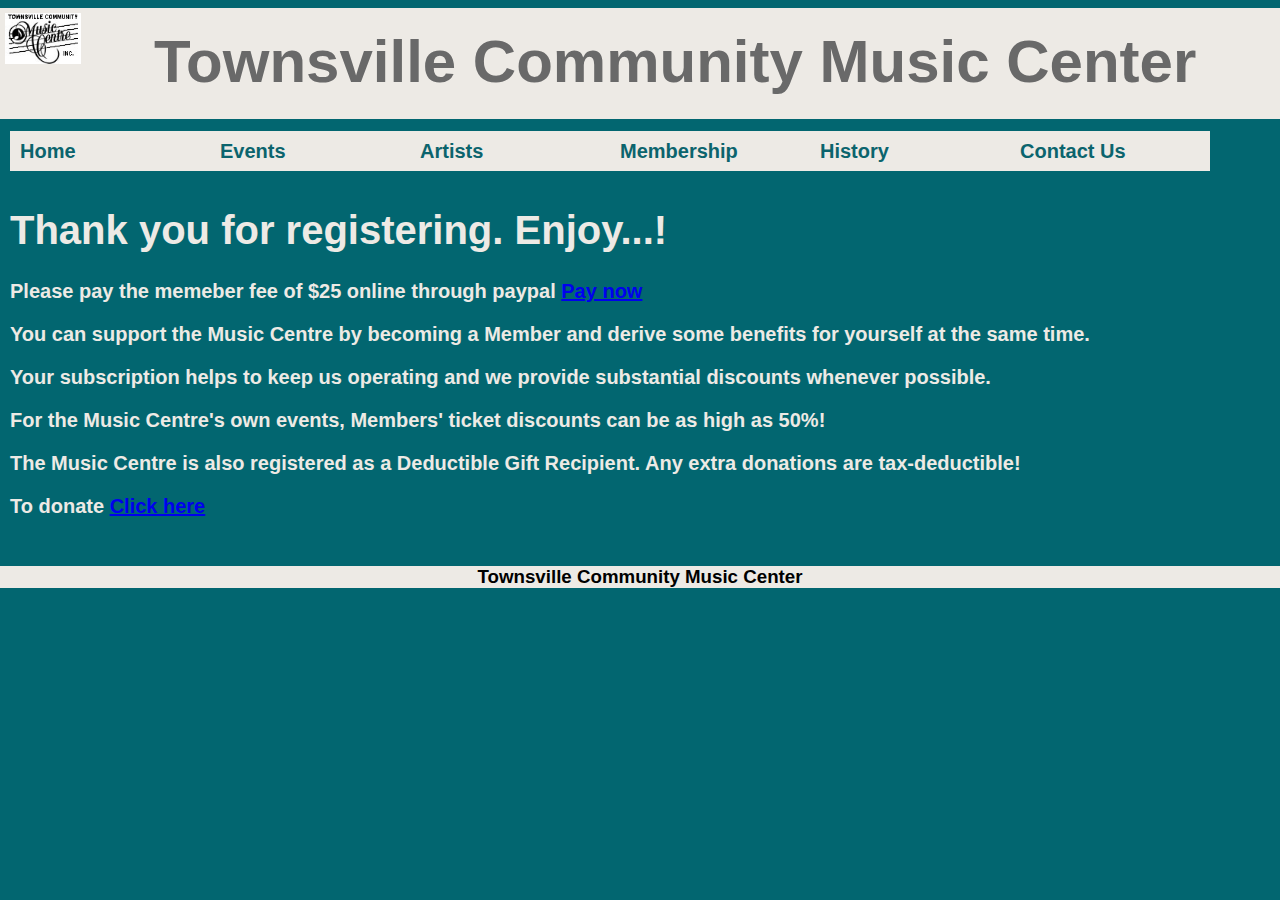
<file: action_page.html>
<!doctype html>
<html>
<head>

<link href="styles.css" rel="stylesheet" type="text/css">
<link href="style_h.css" rel="stylesheet" type="text/css">
<link href="style_an.css" rel="stylesheet" type="text/css">
<link rel="stylesheet" href="https://cdnjs.cloudflare.com/ajax/libs/font-awesome/4.7.0/css/font-awesome.min.css">
<link href="nav.css" rel="stylesheet" type="text/css">

<link href="rwd.css" rel="stylesheet" type="text/css">


  <meta charset="utf-8">
<title>Action </title>
<header>
      <img src="logo.jpg" style="width:6%" align="left">
    	<h1> Townsville Community Music Center </h1>
    </header>
      <ul class="top-level-menu" id="top_menu">
    	<li><a href="index.html" id="0" onClick="nav_item_selected(0)">Home</a></li>
        <li>
        	<a href="events.html" id="1" onClick="nav_item_selected(1)">Events</a>
        	
    	</li>
    	<li><a href="band.html" id="2" onClick="nav_item_selected(2)">Artists</a></li>
       <li>
        	<a href="registration.html" id="3" onClick="nav_item_selected(1)">Membership</a>
    
    	<li><a href="history.html" id="5" onClick="nav_item_selected(3)">History</a></li>
		
		<li><a href="contact us.html" id="6" onClick="nav_item_selected(3)">Contact Us</a></li>
	</ul
    <div style="height: 0px; clear: both;"></div>
  <body onLoad="run_first()">
  
<div class="row">
  <h1 style="color:#EDEAE5;">Thank you for registering. Enjoy...! </h1>
  <p style="color:#EDEAE5;"> <Strong>Please pay the memeber fee of $25 online through paypal <a href="https://www.paypal.com/webapps/hermes?token=4KV83383M67426407&useraction=commit&rm=1&mfid=1537521047049_4d07fd7f67114" target="_blank" > Pay now</a></strong></p>
  
  <h3 style="color:#EDEAE5;"><p style="color:#EDEAE5;">You can support the Music Centre by becoming a Member and derive some benefits for yourself at the same time. </p>
<p style="color:#EDEAE5;">Your subscription helps to keep us operating and we provide substantial discounts whenever possible. </p>

<p style="color:#EDEAE5;">For the Music Centre's own events, Members' ticket discounts can be as high as 50%! </p>
<p style="color:#EDEAE5;">The Music Centre is also registered as a Deductible Gift Recipient. Any extra donations are tax-deductible!</p>
<p style="color:#EDEAE5;"> To donate <a href=" https://www.paypal.com/donate/?token=bFWektH6qAuIbwAdFiCYsFInjDMbEmuPqL_fXNAvrMZnukffq-VEniZ45Qp9c4pN608NUm&country.x=AU&locale.x=AU" target="_blank" > Click here</a> </h3>
  
 </div>  
  <footer>

<center>
<h3>Townsville Community Music Center </h3>
</center></footer>	
</body>
</html>
</file>
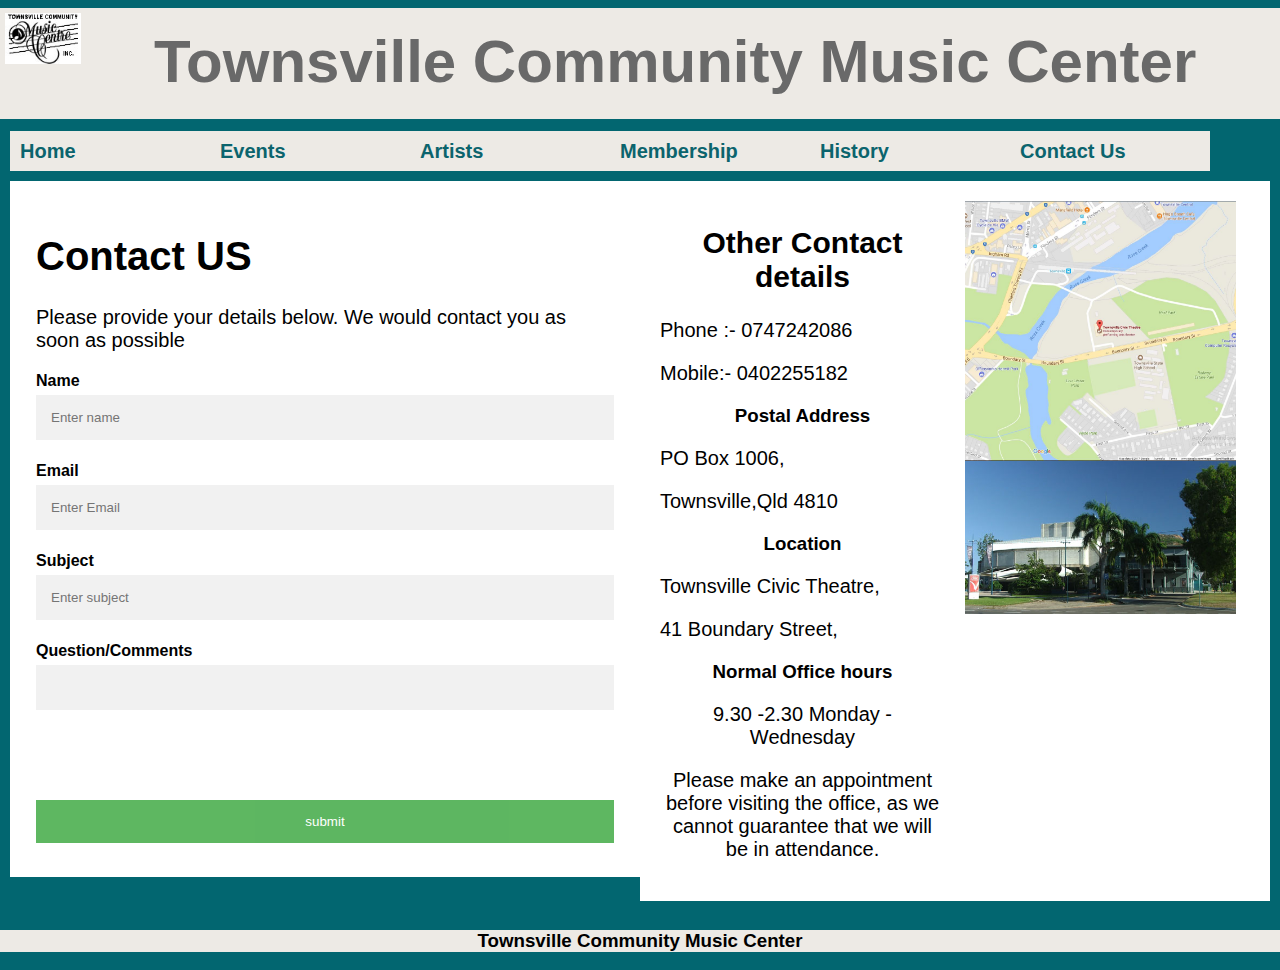
<file: contact us.html>
<!doctype html>
<html>
<head>

<link href="styles.css" rel="stylesheet" type="text/css">
<link href="style_h.css" rel="stylesheet" type="text/css">
<link href="style_an.css" rel="stylesheet" type="text/css">
<link href="style_register.css" rel="stylesheet" type="text/css">
<link rel="stylesheet" href="https://cdnjs.cloudflare.com/ajax/libs/font-awesome/4.7.0/css/font-awesome.min.css">
<link href="nav.css" rel="stylesheet" type="text/css">

<link href="rwd.css" rel="stylesheet" type="text/css">


  <meta charset="utf-8">
<title>Contact US </title>
<header>
      <img src="logo.jpg" style="width:6%" align="left">
    	<h1>Townsville Community Music Center</h1>
    </header>
       <ul class="top-level-menu" id="top_menu">
    	<li><a href="index.html" id="0" onClick="nav_item_selected(0)">Home</a></li>
        <li>
        	<a href="events.html" id="1" onClick="nav_item_selected(1)">Events</a>
        	
    	</li>
    	<li><a href="band.html" id="2" onClick="nav_item_selected(2)">Artists</a></li>
       <li>
        	<a href="registration.html" id="3" onClick="nav_item_selected(1)">Membership</a>
    
    	<li><a href="history.html" id="5" onClick="nav_item_selected(3)">History</a></li>
		
		<li><a href="contact us.html" id="6" onClick="nav_item_selected(3)">Contact Us</a></li>
	</ul
    <div style="height: 0px; clear: both;"></div>
  <body onLoad="run_first()">
 
<div class="row">
	<div class="column2" style="background-color: #FFFFFF;">
	<div class="container">
		<h1>Contact US</h1>
		<p>Please provide your details below. We would contact you as soon as possible</p>
		
		
		<label for="name"><b>Name</b></label>
		<input type="text" placeholder="Enter name" name="Name" required>

		<label for="phone"><b>Email</b></label>
		<input type="text" placeholder="Enter Email" name="email"  required>
    
		<label for="Subject"><b>Subject</b></label>
		<input type="text" placeholder="Enter subject" name="subject" required>
		
		<label for="Question and comments"><b>Question/Comments</b></label>
		<input type= text>
	<div class="row">
<div class="column2" style="background-color: #FFFFFF;">
</div>
<div class="row">

</div>

</div>
<div class="clearfix">  
<button type="submit" > submit</button>
</div>
</div>
</div>

<div class="column2" style="background-color: #FFFFFF;">

<div class="column2" style="background-color: #FFFFFF;">
<h2 align="center">Other Contact details</h2>
    <p>Phone :- 0747242086	</p> 
	<p>Mobile:- 0402255182	</p>
	
 <h3 align="center">Postal Address</h3>
    <p>PO Box 1006,</p> 
	<p>Townsville,Qld 4810</p>
	
 <h3 align="center">Location</h3>
    <p>Townsville Civic Theatre,</p> 
	<p>41 Boundary Street,</p>

 <h3 align="center">Normal Office hours</h3>
    <p align="center"> 9.30 -2.30 Monday - Wednesday </p>
	<p align="center">Please make an appointment before visiting the office, as we cannot guarantee that we will be in attendance.</p>

</div>
<div class="column2" style="background-color: #FFFFFF;">
<img src="location_map.jpg" style="width:95%"> 
<img src="CivicFront500.jpg" style="width:95%">
</div>
</div>
</div>

<footer>
<center>
<h3>Townsville Community Music Center </h3>
</center></footer>	
</body>
</html>
</file>
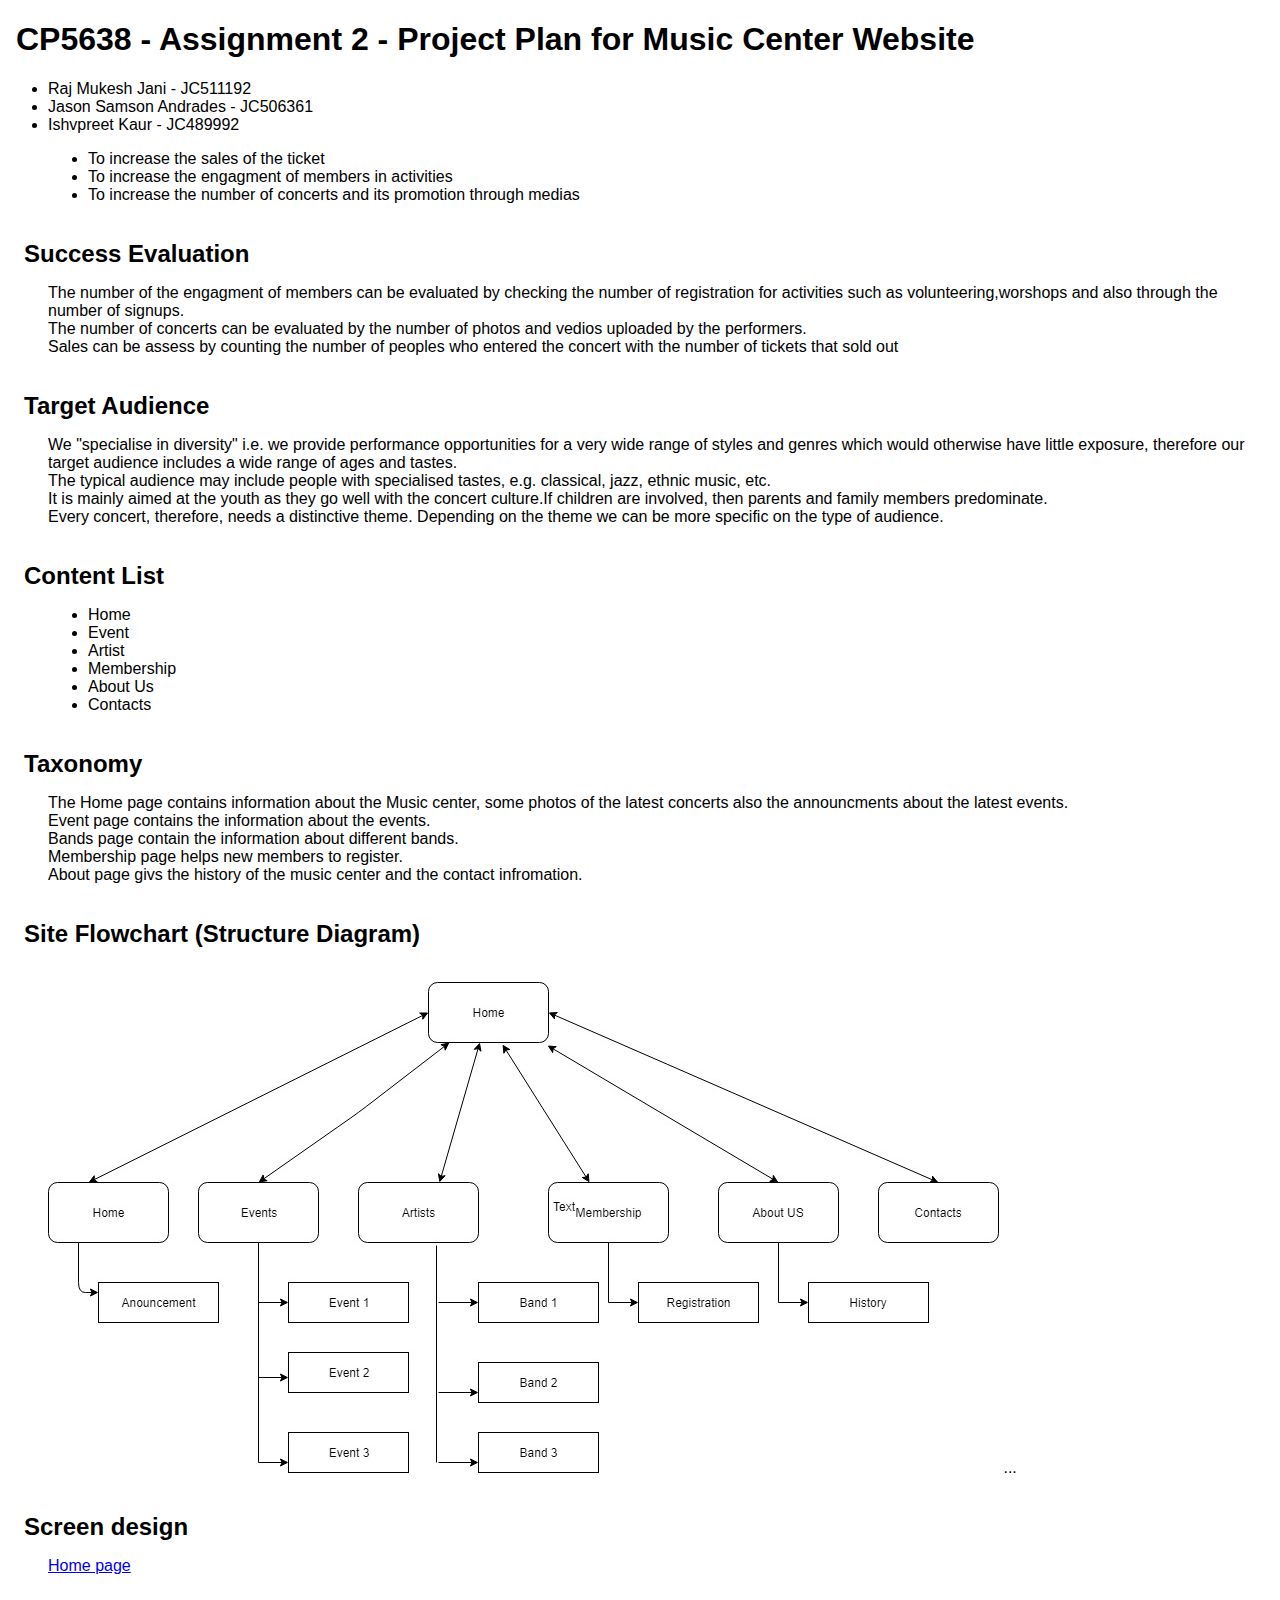
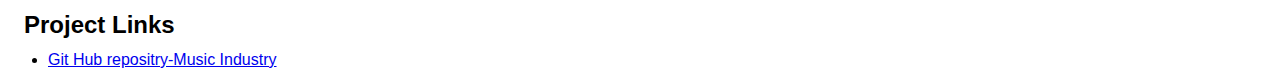
<file: plan.html>
<!doctype html>
<html>
<head>
<title>A2 Project Plan </title>
  <meta http-equiv="Content-Type" content="text/html; charset=iso-8859-1">
  <style type="text/css">
    body { font-family: Arial; margin-left: 3em; }
    h1, h2 { margin-left: -1em; }
    h2 { margin-top: 1.5em; margin-bottom: 0.5em; }
  </style>
</head>

<body>
<h1>CP5638 - Assignment 2 - Project Plan for Music Center Website </h1>
	<li>Raj Mukesh Jani - JC511192</li>
	<li>Jason Samson Andrades - JC506361</li>
	<li>Ishvpreet Kaur - JC489992</li>
<ul>
<li>To increase the sales of the ticket</li>
<li> To increase the engagment of members in activities</li>
<li> To increase the number of concerts and its promotion through medias </li>
</ul>

<h2>Success Evaluation</h2>
<p>The number of the engagment of members can be evaluated by checking the number of registration for activities such as volunteering,worshops and also through the number of signups.<br> 
The number of concerts can be evaluated by the number of photos and vedios uploaded by the performers.<br>
Sales can be assess by counting the number of peoples who entered the concert with the number of tickets that sold out</p>

<h2>Target Audience</h2>
<p>We "specialise in diversity" i.e. we provide performance opportunities for a very wide range of styles and genres which would otherwise have little exposure, therefore our target audience includes a wide range of ages and tastes. 
<br>The typical audience may include people with specialised tastes, e.g. classical, jazz, ethnic music, etc. 
<br>It is mainly aimed at the youth as they go well with the concert culture.If children are involved, then parents and family members predominate.
<br>Every concert, therefore, needs a distinctive theme. Depending on the theme we can be more specific on the type of audience.
</p>
<h2> Content List </h2>
<ul>
<li> Home</li>
<li> Event</li>
<li> Artist</li>
<li> Membership</li>
<li> About Us </li>
<li> Contacts</li>
</ul>
 
<h2> Taxonomy </h2>
<p>The Home page contains information about the Music center, some photos of the latest concerts also the announcments about the latest events. <br> Event page contains the information about the events.<br>Bands page contain the information about different bands.<br>Membership page helps new members to register.<br>About page givs the history of the music center and the contact infromation.</p>

<h2>Site Flowchart (Structure Diagram)</h2>
<p>
<br><img src="flowchart.jpg" alt="Site Flowchart"> ... </p>

<h2> Screen design </h2>
<p><a href="index.html">Home page </a></p>

<h2>Project Links</h2>
	<li> <a href="https://github.com/Ishvpreet/musicIndustry.git" target="new">Git Hub repositry-Music Industry</a></li>



</body>
</html>
</file>
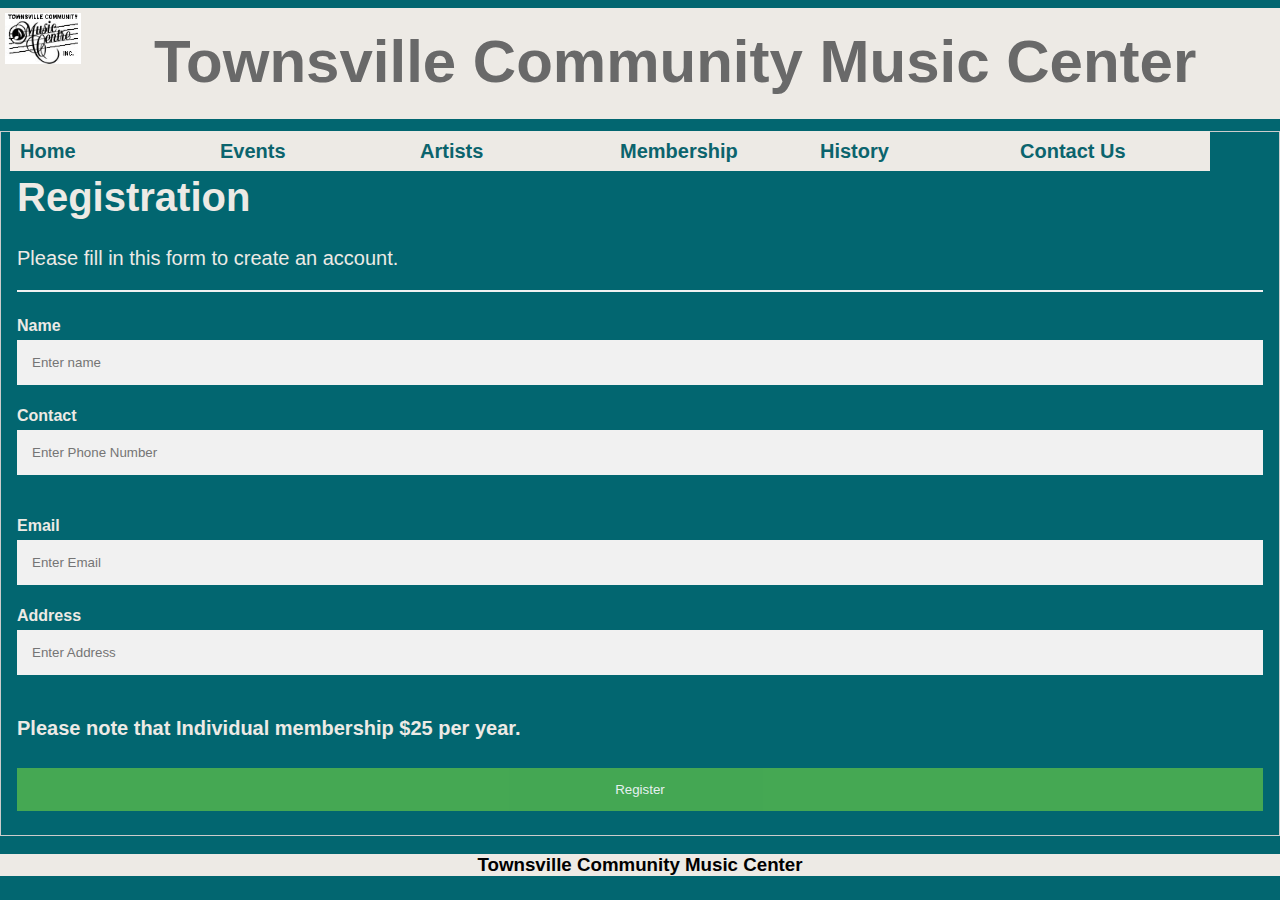
<file: registration.html>
<!doctype html>
<html>
<head>

<link href="styles.css" rel="stylesheet" type="text/css">
<link href="style_h.css" rel="stylesheet" type="text/css">
<link href="style_an.css" rel="stylesheet" type="text/css">
<link href="style_register.css" rel="stylesheet" type="text/css">
<link rel="stylesheet" href="https://cdnjs.cloudflare.com/ajax/libs/font-awesome/4.7.0/css/font-awesome.min.css">
<link href="nav.css" rel="stylesheet" type="text/css">

<link href="rwd.css" rel="stylesheet" type="text/css">


  <meta charset="utf-8">
<title>Membership </title>
<header>
      <img src="logo.jpg" style="width:6%" align="left">
    	<h1>Townsville Community Music Center</h1>
    </header>
       <ul class="top-level-menu" id="top_menu">
    	<li><a href="index.html" id="0" onClick="nav_item_selected(0)">Home</a></li>
        <li>
        	<a href="events.html" id="1" onClick="nav_item_selected(1)">Events</a>
        	
    	</li>
    	<li><a href="band.html" id="2" onClick="nav_item_selected(2)">Artists</a></li>
       <li>
        	<a href="registration.html" id="3" onClick="nav_item_selected(1)">Membership</a>
    
    	<li><a href="history.html" id="5" onClick="nav_item_selected(3)">History</a></li>
		
		<li><a href="contact us.html" id="6" onClick="nav_item_selected(3)">Contact Us</a></li>
	</ul
    <div style="height: 0px; clear: both;"></div>
  <body onLoad="run_first()">
 <form action="action_page.html" style="border:1px solid #ccc">
  <div class="container">
    <h1 style="color:#EDEAE5;">Registration</h1>
    <p style="color:#EDEAE5;">Please fill in this form to create an account.</p>
    <hr>
    <label for="name" style="color:#EDEAE5;"><b>Name</b></label>
    <input type="text" placeholder="Enter name" name="Name" required>
    
    
     <label for="Contact" style="color:#EDEAE5;"><b>Contact</b></label>
    <input type="text" placeholder="Enter Phone Number" name="Contact"  pattern="[0-9]{10}" required></p>

    <label for="phone" style="color:#EDEAE5;"><b>Email</b></label>
    <input type="text" placeholder="Enter Email" name="email" pattern="[a-z0-9._%+-]+@[a-z0-9.-]+\.[a-z]{2,3}$" required>
    
      <label for="address" style="color:#EDEAE5;"><b>Address</b></label>
    <input type="text" placeholder="Enter Address" name="email" required>
    

    

    <p style="color:#EDEAE5;"><b> Please note that Individual membership $25 per year.</b></p>

    <div class="clearfix">
   
     <button type="submit" class="signupbtn">Register</button>
    </div>
  </div>
</form>
</body>
<footer>

<center>
<h3>Townsville Community Music Center </h3>
</center></footer>	
</body>
</html>
</file>
<file: styles.css>
/* styles.css */

body {
 
 background-color:#026670;
{
	margin: 0;
	padding: 0;
	font-family: Helvetica, Arial, sans-serif;
}


}
header h1{
	margin-top:8px;
	margin-bottom:12px;
	padding:6px;	
	font-size:22px;
	background-color:#EDEAE5;
	

}


footer{
	clear:both;
	background-color:#EDEAE5;
	text-align:center;
	color:#69969;
}

header{
	margin-top:8px;
	margin-bottom:12px;
	padding:5px;	
	clear:both;
	text-align:center;
	background-color:#EDEAE5;
	color:#696969;
	}
}
#col1 {
	border: 1px dashed;
}
#col2 {
	background-color: #FBFAFB;
}
#col3 {
	background-color: #F7F9F8;
}
* {box-sizing:border-box}


@media only screen and (min-width: 600px) {
	header h1 { font-size: 48px; }
	h1 { font-size: 32px;}
	h2 { font-size: 24px;}
	p { font-size: 16px;}
}

@media only screen and (min-width: 768px) {
	header h1 { font-size: 60px; }
	h1 { font-size: 40px;}
	h2 { font-size: 30px;}
	p { font-size: 20px;}
}	
{box-sizing: border-box}
body {font-family: Verdana, sans-serif; margin:0}
.mySlides {display: none}
img {vertical-align: middle;

    
    
    width:  200px;
    height: 200px;
    background-position: 50% 50%;
    background-repeat:   no-repeat;
    background-size:     cover;
}


/* Slideshow container */
.slideshow-container {
  max-width: 1000px;
  position: relative;
  margin: auto;
}
.fa {
  padding: 20px;
  font-size: 30px;
  width: 50px;
  text-align: center;
  text-decoration: none;
  margin: 5px 2px;
}


.fa-facebook {
  background: #3B5998;
  color: white;
}
.column {
    float: left;
    width: 50%;
    padding: 10px;
    height: 400px; /* Should be removed. Only for demonstration */
}

.column2 {
    float: left;
    width: 50%;
    padding: 10px;
    height: auto; /* Should be removed. Only for demonstration */
}

/* Clear floats after the columns */
.row:after {
    content: "";
    display: table;
    clear: both;
}


/* On hover, add a black background color with a little bit see-through */
.prev:hover, .next:hover {
  background-color: rgba(0,0,0,0.8);
}

/* Caption text */
.text {
  color: #f2f2f2;
  font-size: 15px;
  padding: 8px 12px;
  position: absolute;
  bottom: 7px;
  width: 100%;
  text-align: center;
}

/* Number text (1/3 etc) */
.numbertext {
  color: #f2f2f2;
  font-size: 12px;
  padding: 8px 12px;
  position: absolute;
  top: 0;
}

/* The dots/bullets/indicators */
.dot {
  cursor: pointer;
  height: 15px;
  width: 15px;
  margin: 0 2px;
  background-color: #bbb;
  border-radius: 50%;
  display: inline-block;
  transition: background-color 0.6s ease;
}

.active, .dot:hover {
  background-color: #4CAFCD;
}

/* Fading animation */
.fade {
  -webkit-animation-name: fade;
  -webkit-animation-duration: 1.5s;
  animation-name: fade;
  animation-duration: 1.5s;
}

.pad {
	padding:10px;
}


@-webkit-keyframes fade {
  from {opacity: .4} 
  to {opacity: 1}
}

@keyframes fade {
  from {opacity: .4} 
  to {opacity: 1}
}

/* On smaller screens, decrease text size */
@media only screen and (max-width: 300px) {
  .prev, .next,.text {font-size: 11px}
}

.downloada{
	margin-left:42%;
}
</file>
<file: style_h.css>
@charset "utf-8";
/* CSS Document */

html {
    font-family: "Lucida Sans", sans-serif;
}
img { 
    width:50%; 
}

.menu ul {
    list-style-type: none;
    margin: 0;
    padding: 0;
}
.menu li {
    padding: 8px;
    margin-bottom: 7px;
    background-color: #33b5e5;
    color: #ffffff;
    box-shadow: 0 1px 3px rgba(0,0,0,0.12), 0 1px 2px rgba(0,0,0,0.24);
}
.menu li:hover {
    background-color: #1568E9#1568E9;
}
.aside {
    background-color: #33b5e5;
    padding: 15px;
    color: #ffffff;
    text-align: center;
    font-size: 14px;
    box-shadow: 0 1px 3px rgba(0,0,0,0.12), 0 1px 2px rgba(0,0,0,0.24);
}

	
.footer {
    background-color: #0099cc;
    color: #ffffff;
    text-align: center;
    font-size: 12px;
    padding: 15px;
}
.li {
	font-size:12px;
}
</file>
<file: style_an.css>
@charset "utf-8";
/* CSS Document */
img { 
    width:400px;
	height:300px
	 
}

.aside {
    background-color: #DDE1E3;
    padding: 15px;
    color: #191717;
    text-align: center;
    font-size: 14px;
    box-shadow: 0 1px 3px rgba(0,0,0,0.12), 0 1px 2px rgba(0,0,0,0.24);
}

.center {
  display: block;
  margin-left: auto;
  margin-right: auto;
  width: 20%;
}
</file>
<file: nav.css>
@charset "utf-8";

.second-level-menu{
	display:none;
	padding:0;
	
}

.top-level-menu li:hover > ul{
	display:inline;
}
.top-level-menu{
		padding:0 0 0 10px;
	margin:10px 0 0 0;
	}

.top-level-menu li{
	list-style:none;
}
.top-level-menu a{
	font-weight:bold;
	text-decoration:none;
	font-size:20px;
	display:block;
	line-height:40px;
	padding:0 0 0 10px;
	color:#0b646d;
}
.top-level-menu > li {
	float:left;
	height:40px;
	width:200px;
	background-color:#EDEAE5;
}
.second-level-menu > li {
	background:#042B39;
}

.top-level-menu a:hover{
	color:000000;
	background:#FEF9c7;
}
footer{
	clear:both;
	background-color:#EDEAE5;
	text-align:center;
}
</file>
<file: rwd.css>
/* CSS Document */
* {
    box-sizing: border-box;
}
video, img {
    width: 100%;
    height: auto;
}
.row {
	clear: both;
	padding: 10px;
}
.row:after {
    content: "";
    clear: both;
    display: table;
}
[class*="col-"] {
    float: left;
    padding: 15px;
    width: 100%;
}
@media only screen and (min-width: 600px) {
    .col-s-1 {width: 8.33%;}
    .col-s-2 {width: 16.66%;}
    .col-s-3 {width: 25%;}
    .col-s-4 {width: 33.33%;}
    .col-s-5 {width: 41.66%;}
    .col-s-6 {width: 50%;}
    .col-s-7 {width: 58.33%;}
    .col-s-8 {width: 66.66%;}
    .col-s-9 {width: 75%;}
    .col-s-10 {width: 83.33%;}
    .col-s-11 {width: 91.66%;}
    .col-s-12 {width: 100%;}
}
@media only screen and (min-width: 768px) {
    .col-1 {width: 8.33%;}
    .col-2 {width: 16.66%;}
    .col-3 {width: 25%;}
    .col-4 {width: 33.33%;}
    .col-5 {width: 41.66%;}
    .col-6 {width: 50%;}
    .col-7 {width: 58.33%;}
    .col-8 {width: 66.66%;}
    .col-9 {width: 75%;}
    .col-10 {width: 83.33%;}
    .col-11 {width: 91.66%;}
    .col-12 {width: 100%;}
}
</file>
<file: style_register.css>
* {box-sizing: border-box}

/* Full-width input fields */
  input[type=text], input[type=password],input[type=tel]:focus {
  width: 100%;
  padding: 15px;
  margin: 5px 0 22px 0;
  display: inline-block;
  border: none;
  background: #f1f1f1;
}

input[type=text]:focus, input[type=password]:focus,input[type=tel]:focus  {
  background-color: #ddd;
  outline: none;
}

hr {
  border: 1px solid #f1f1f1;
  margin-bottom: 25px;
}

/* Set a style for all buttons */
button {
  background-color: #4CAF50;
  color: white;
  padding: 14px 20px;
  margin: 8px 0;
  border: none;
  cursor: pointer;
  width: 100%;
  opacity: 0.9;
}

button:hover {
  opacity:1;
}

/* Extra styles for the cancel button */
.cancelbtn {
  padding: 14px 20px;
  background-color: #f44336;
}

/* Float cancel and signup buttons and add an equal width */
.cancelbtn, .signupbtn {
  float: left;
  width:100%;
}

/* Add padding to container elements */
.container {
  padding: 16px;
}

/* Clear floats */
.clearfix::after {
  content: "";
  clear: both;
  display: table;
}

/* Change styles for cancel button and signup button on extra small screens */
@media screen and (max-width: 300px) {
  .cancelbtn, .signupbtn {
    width: 100%;
  }
}
</file>
